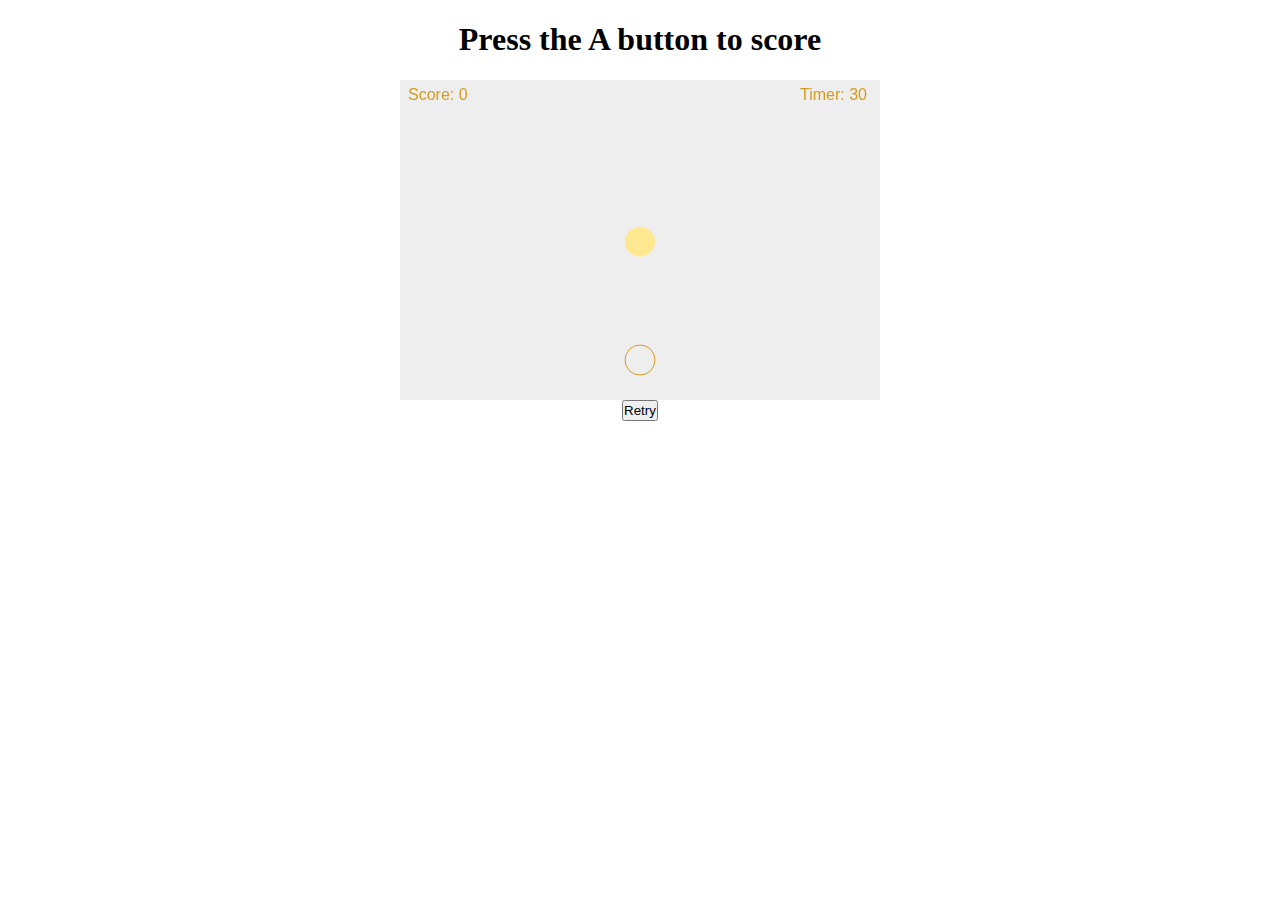
<file: index.html>
<!DOCTYPE html>
<html>

<head>
  <meta charset="utf-8">
  <meta name="viewport" content="width=device-width, initial-scale=1.0">
  <title>Guitar Hero</title>
  <link rel="stylesheet" type="text/css" href="css/main.css">

  <script src="https://ajax.googleapis.com/ajax/libs/jquery/1.12.0/jquery.min.js"></script>
  <script type="text/javascript" src="js/app.js"></script>
</head>

<body>
  <h1>Press the A button to score</h1>
  <canvas id="myCanvas" height="320" width="480"></canvas>
  <button>Retry</button>
</body>

</html>
</file>
<file: css/main.css>
#myCanvas {
  background: #eee;
  padding-left: 0;
  padding-right: 0;
  margin-left: auto;
  margin-right: auto;
  display: block;

}

button {
  padding-left: 0;
  padding-right: 0;
  margin-left: auto;
  margin-right: auto;
  display: block;

}

h1 {
  text-align: center;
}
@media screen and (max-width: 980px){
    #myCanvas{
    width: 65%;
    }
}

@media screen and (max-width: 700px){
   #myCanvas{
    width: 65%;
    }
}

@media screen and (max-width: 480px){
   #myCanvas{
    width: 65%;
    }
}
</file>
